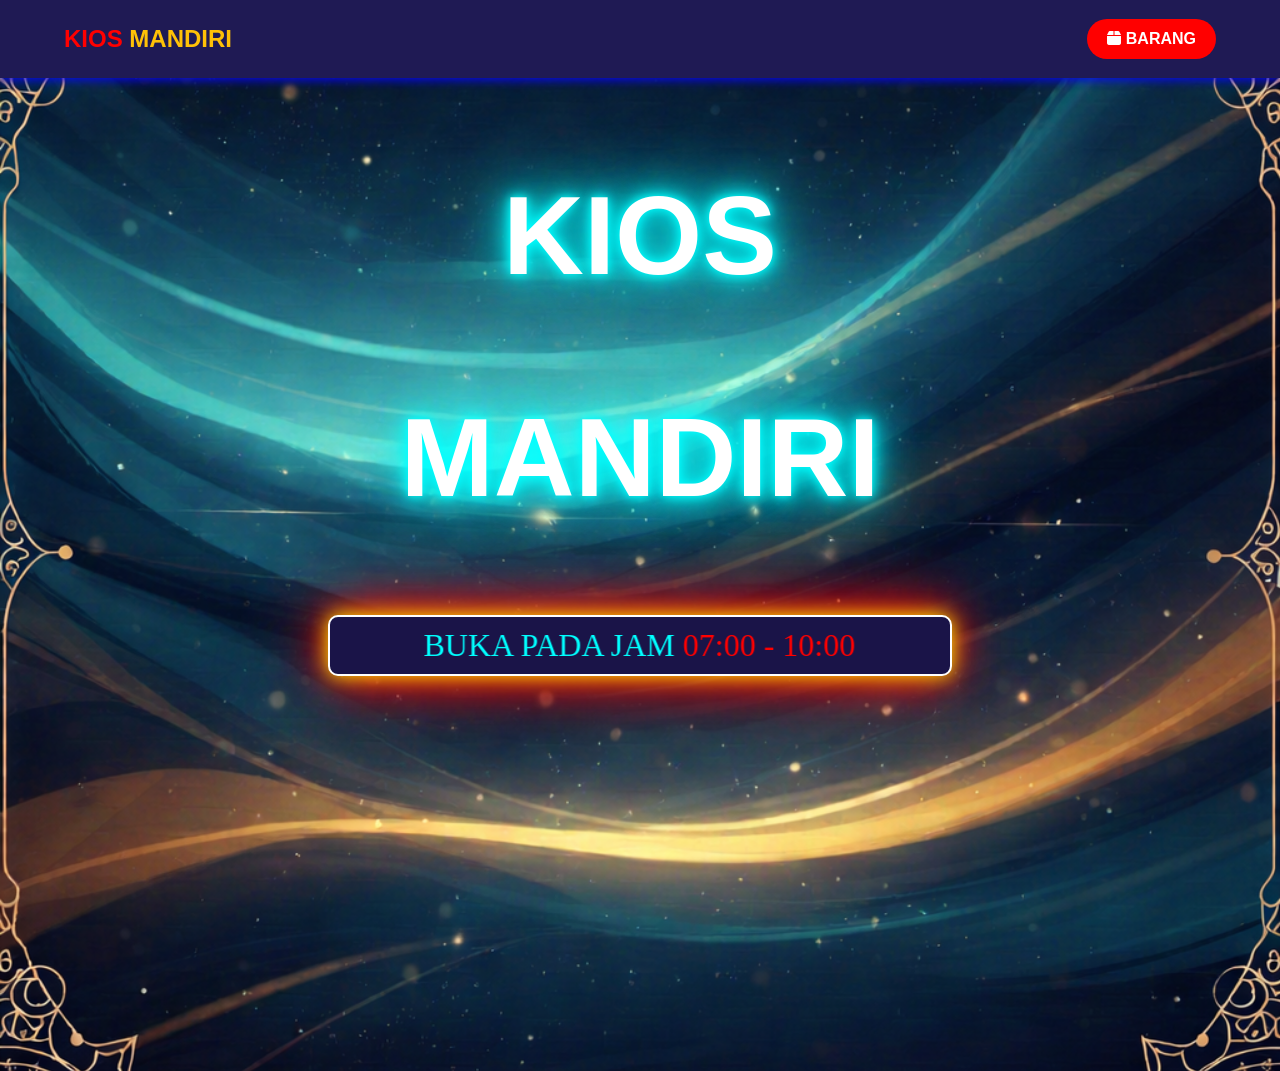
<file: index.html>
<html>
    
<head>
    <meta charset="UTF-8">
    <meta name="viewport" content="width=device-width, initial-scale=1.0">
    <title>Kios Mandiri</title>
    <link rel="stylesheet" href="style.css">
    <link rel="stylesheet" href="https://cdnjs.cloudflare.com/ajax/libs/font-awesome/6.0.0/css/all.min.css">
</head>

<body>

    <header>
        <nav class="navbar">
            <div class="logo">KIOS <span>MANDIRI</span></div>
            <ul class="fitur">
                <li><a href="menu.html"><i class="fas fa-box"></i><span> BARANG</span></a></li>
            </ul>
        </nav>
    </header>

    <section class="kios">
            <h2>KIOS</h2>
            <h1>MANDIRI</h1>
            <marquee class="txt" behavior="alternate" direction="left">BUKA PADA JAM <span>07:00 - 10:00</span></marquee>
    </section>
</body>

</html
</file>
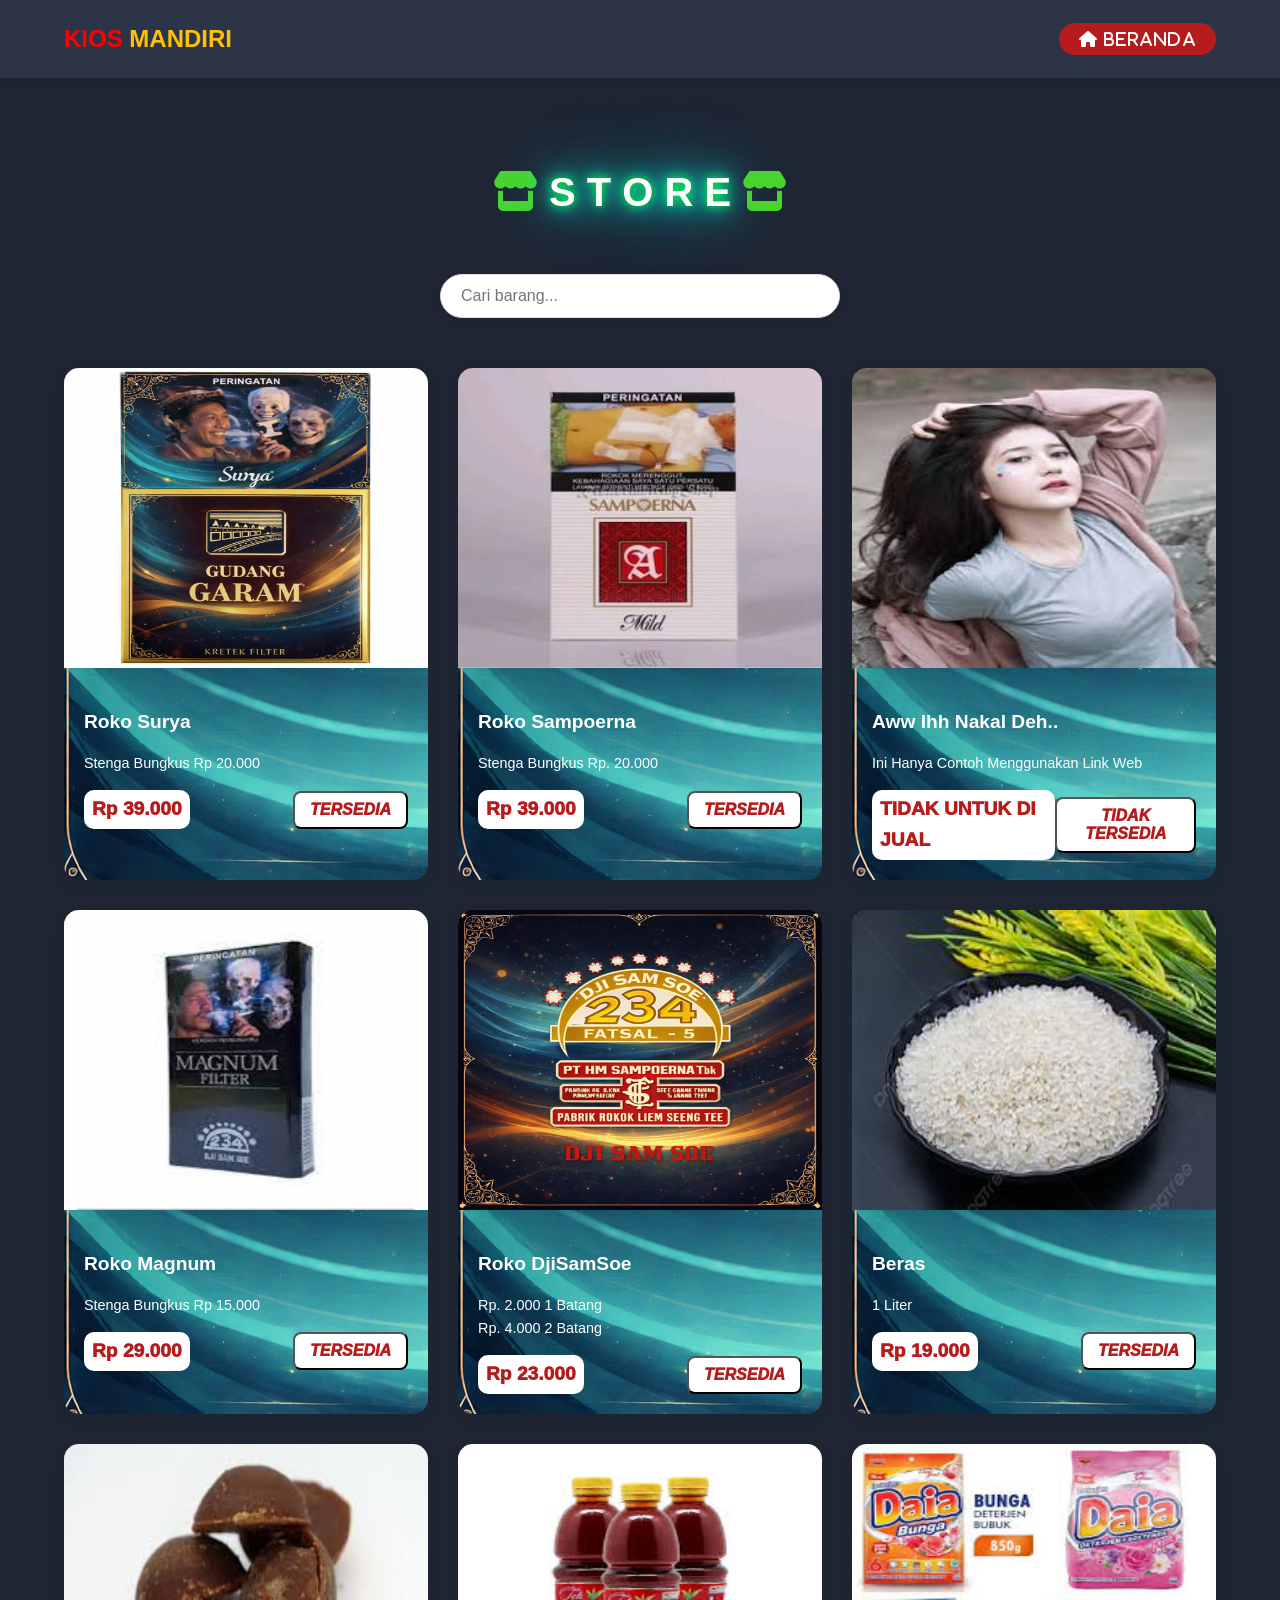
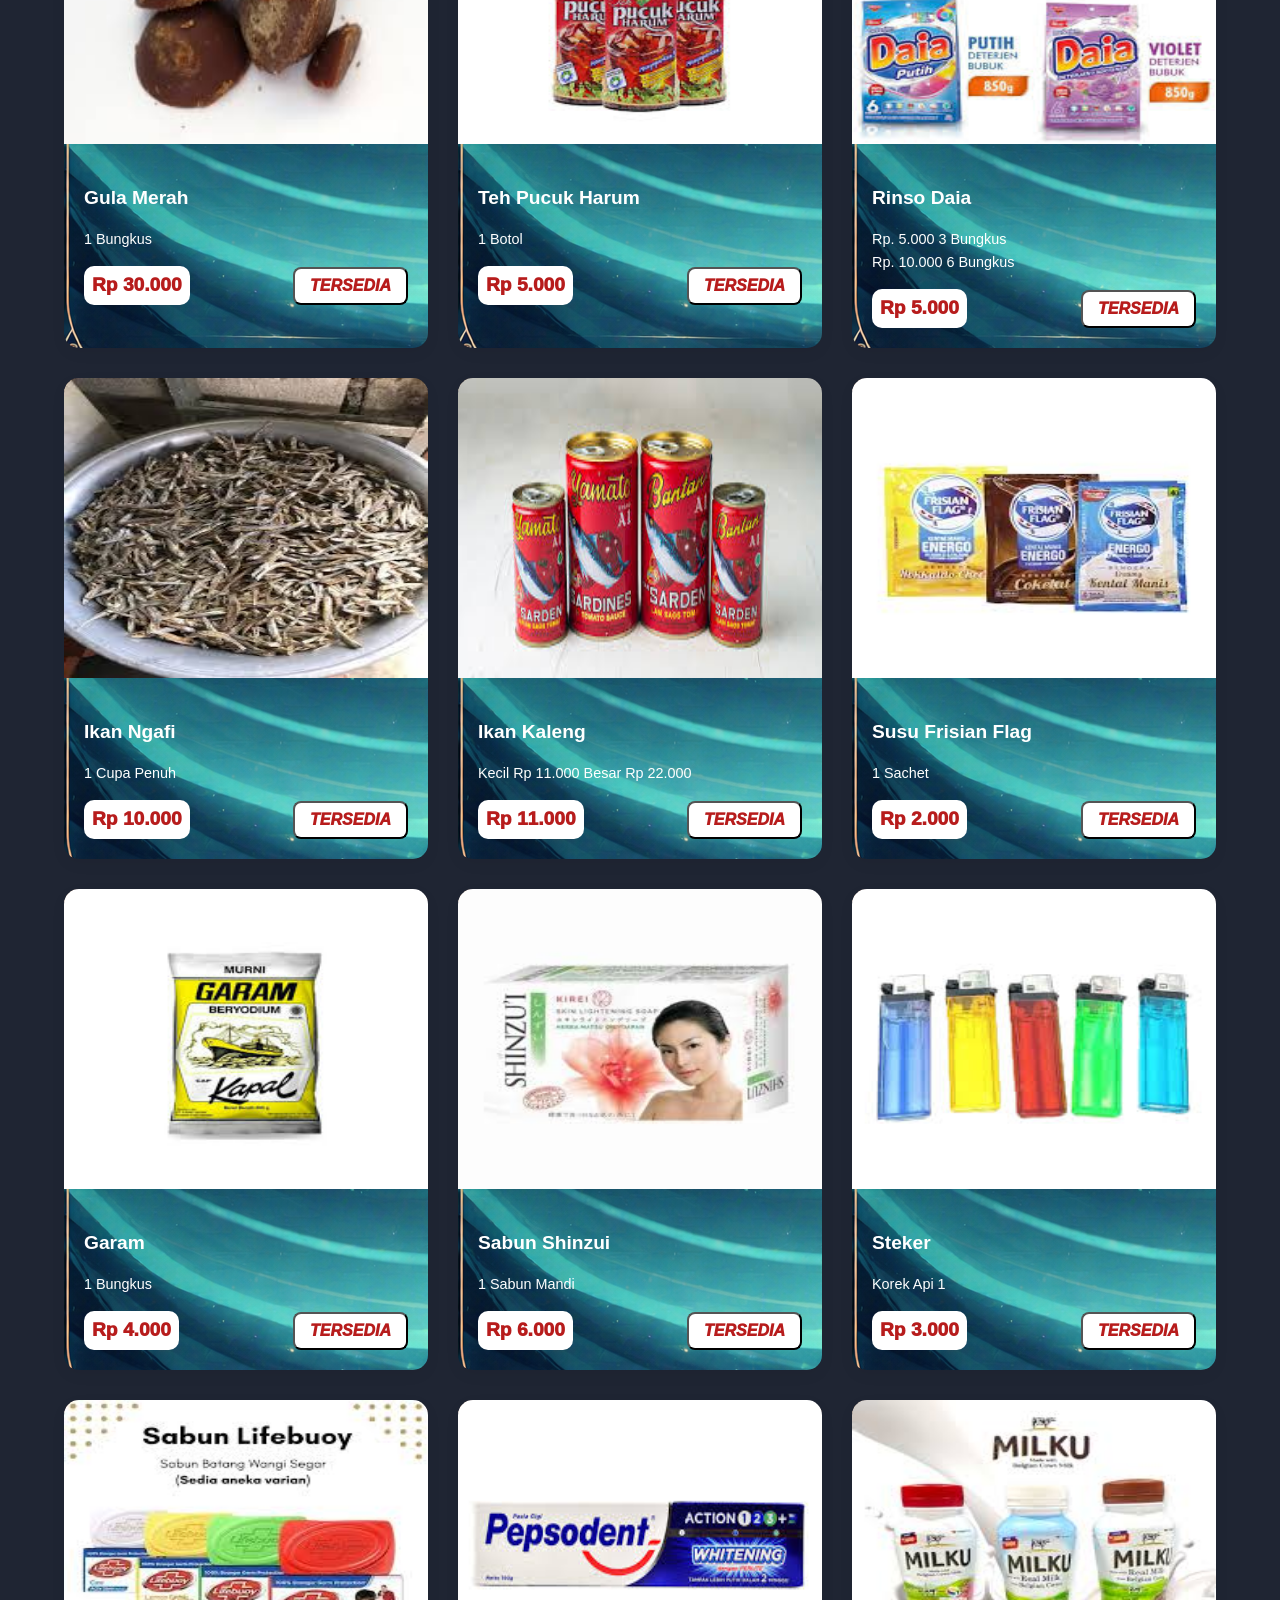
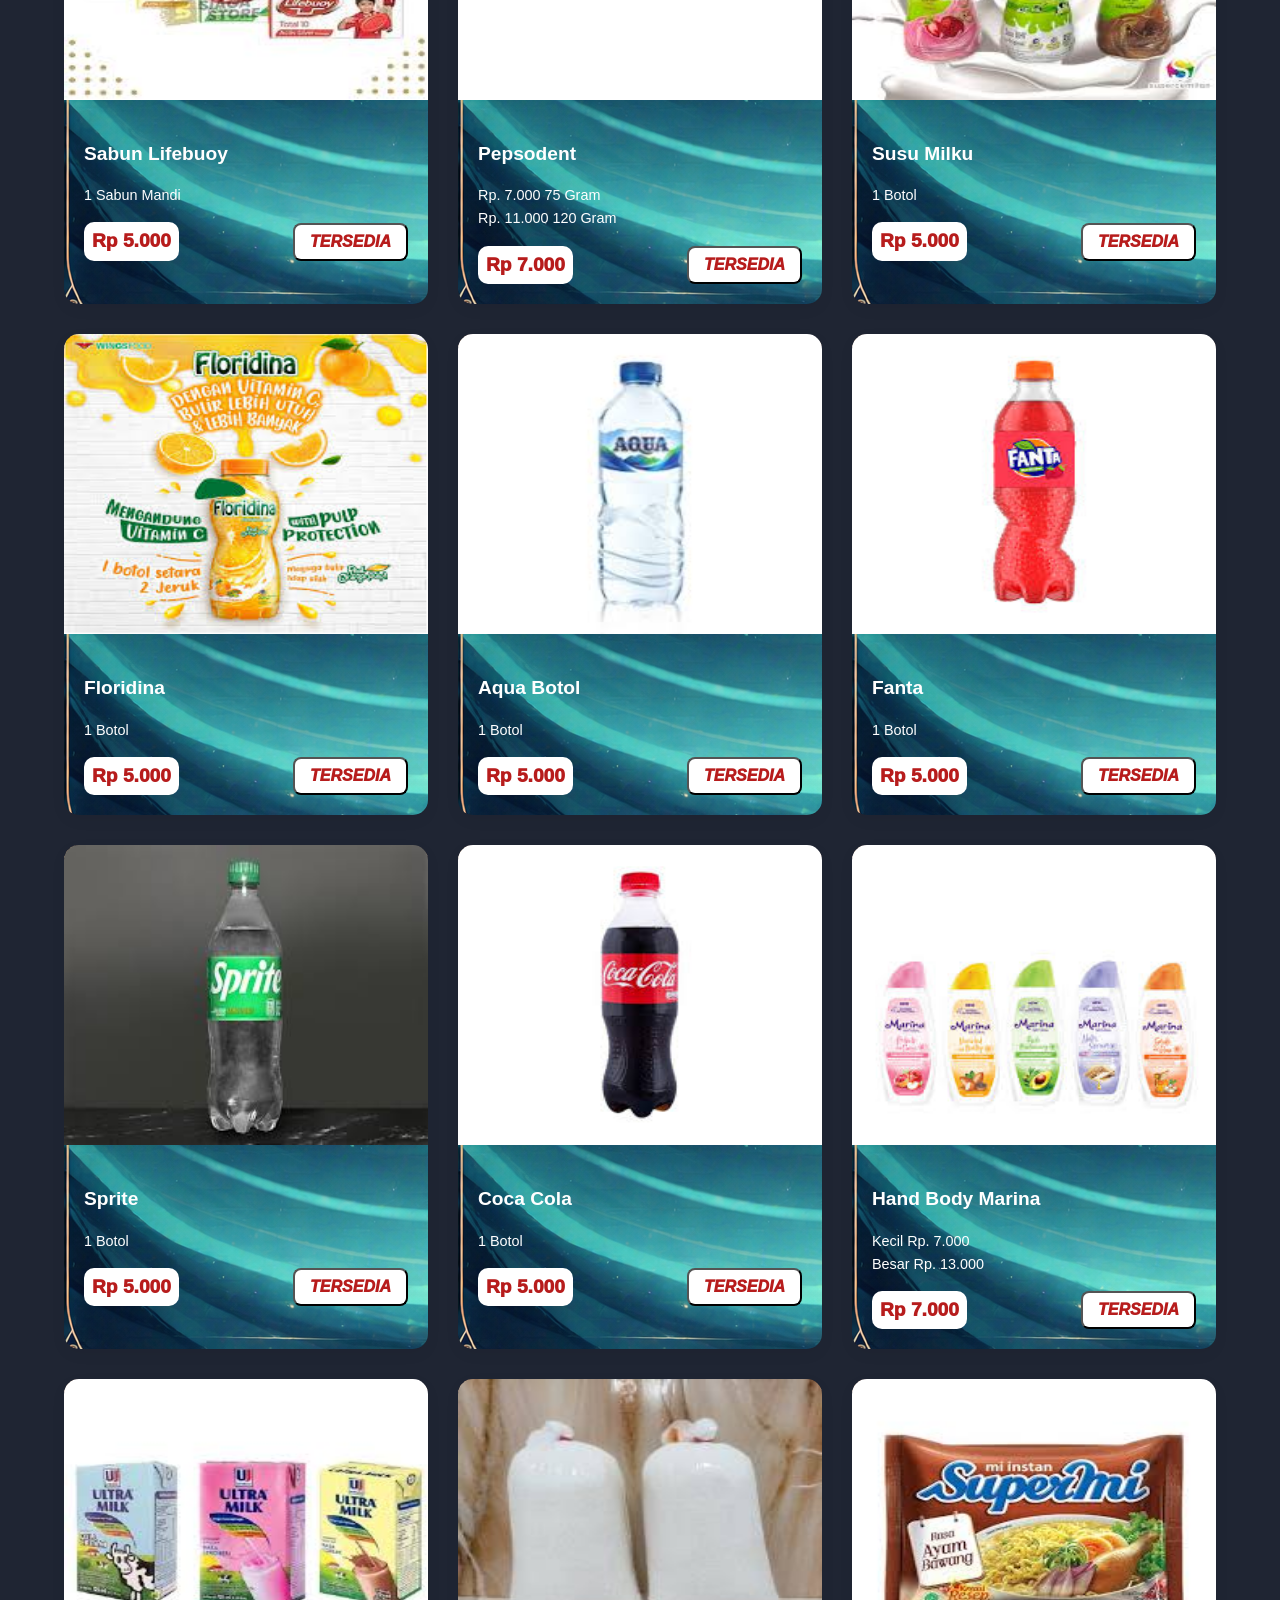
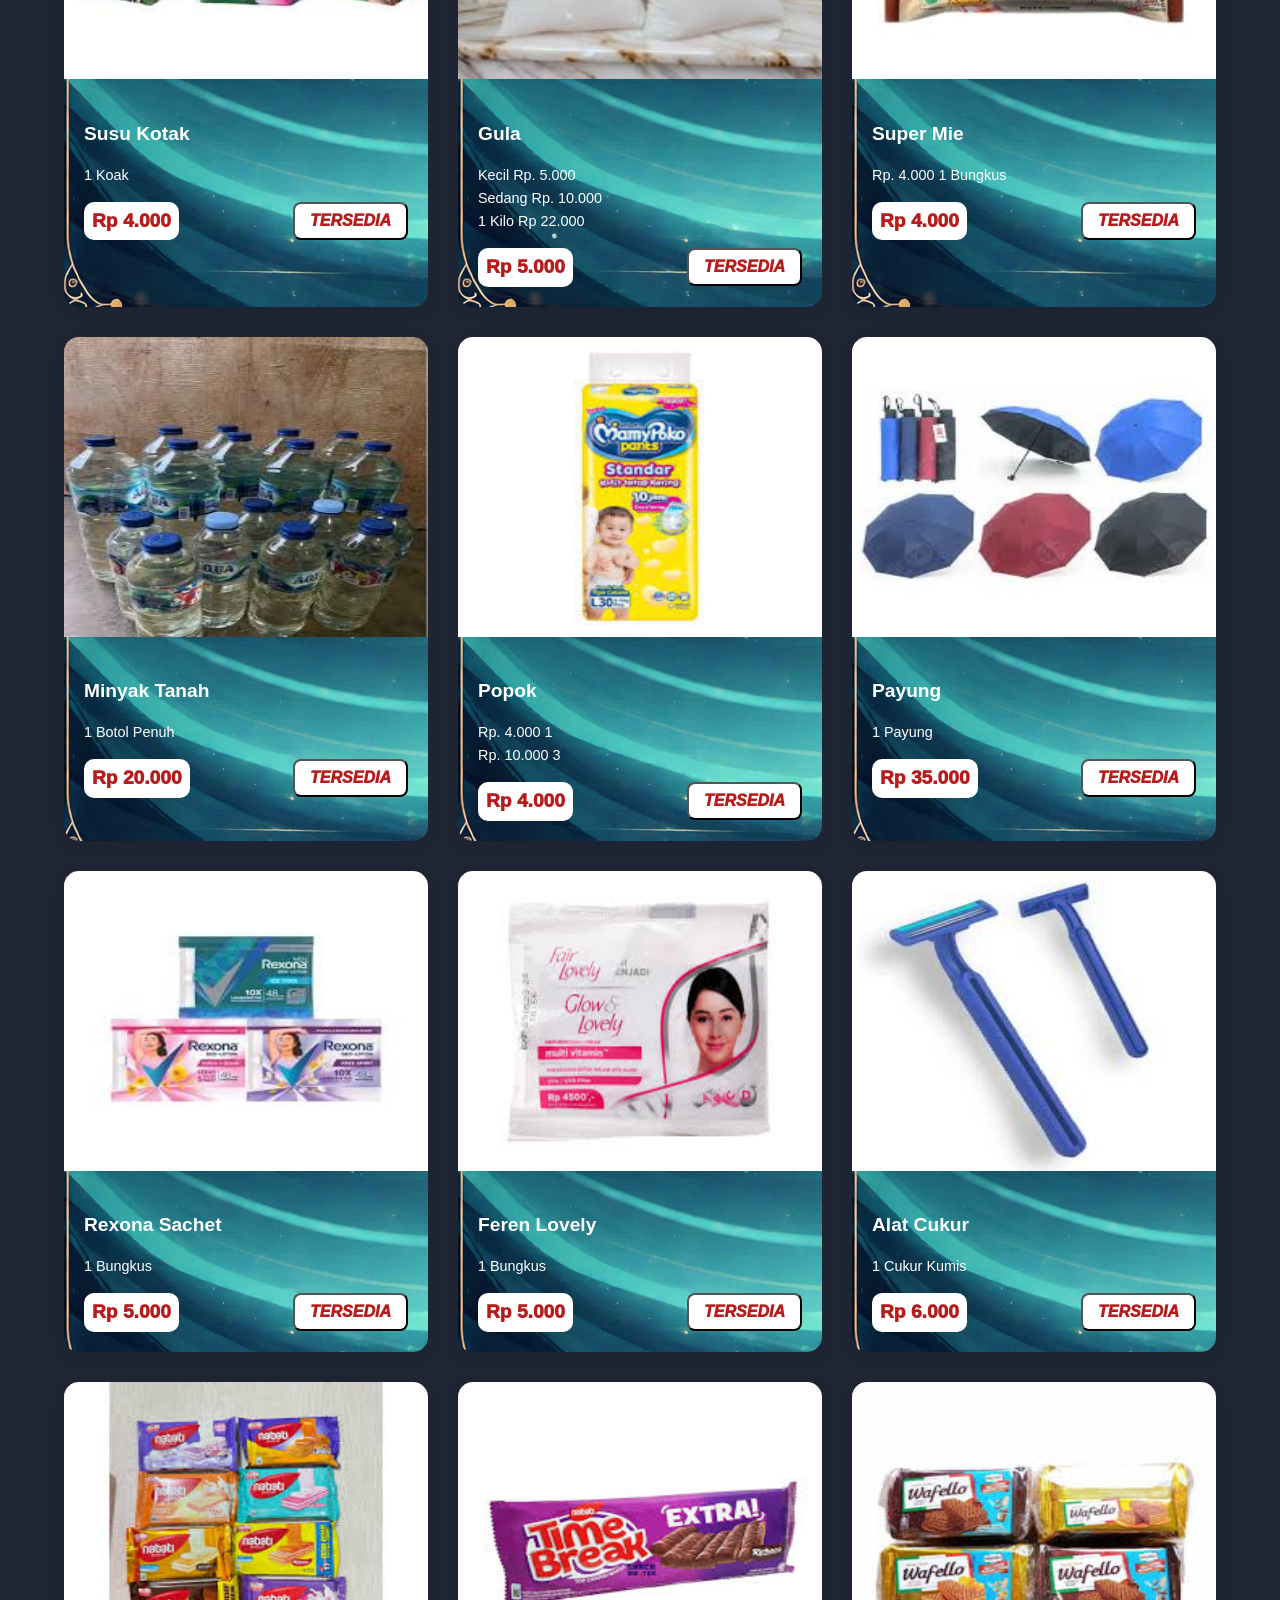
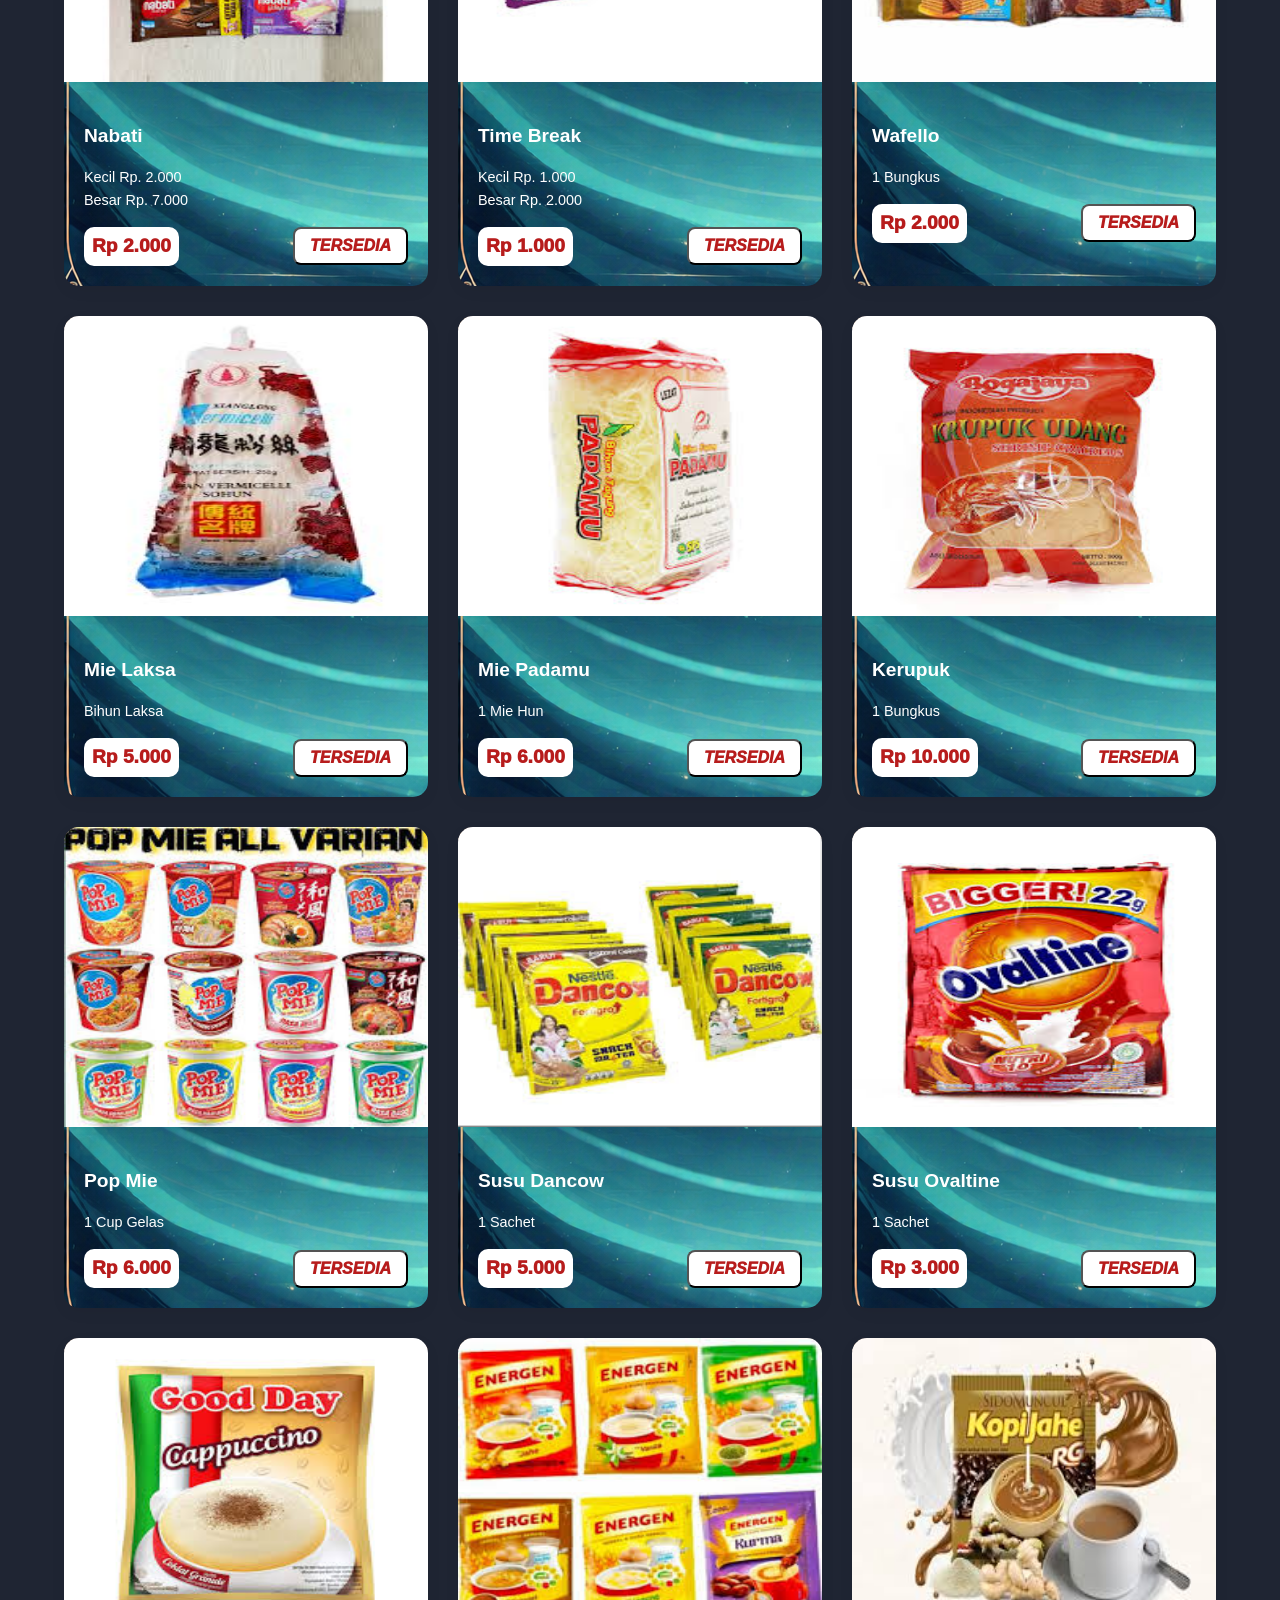
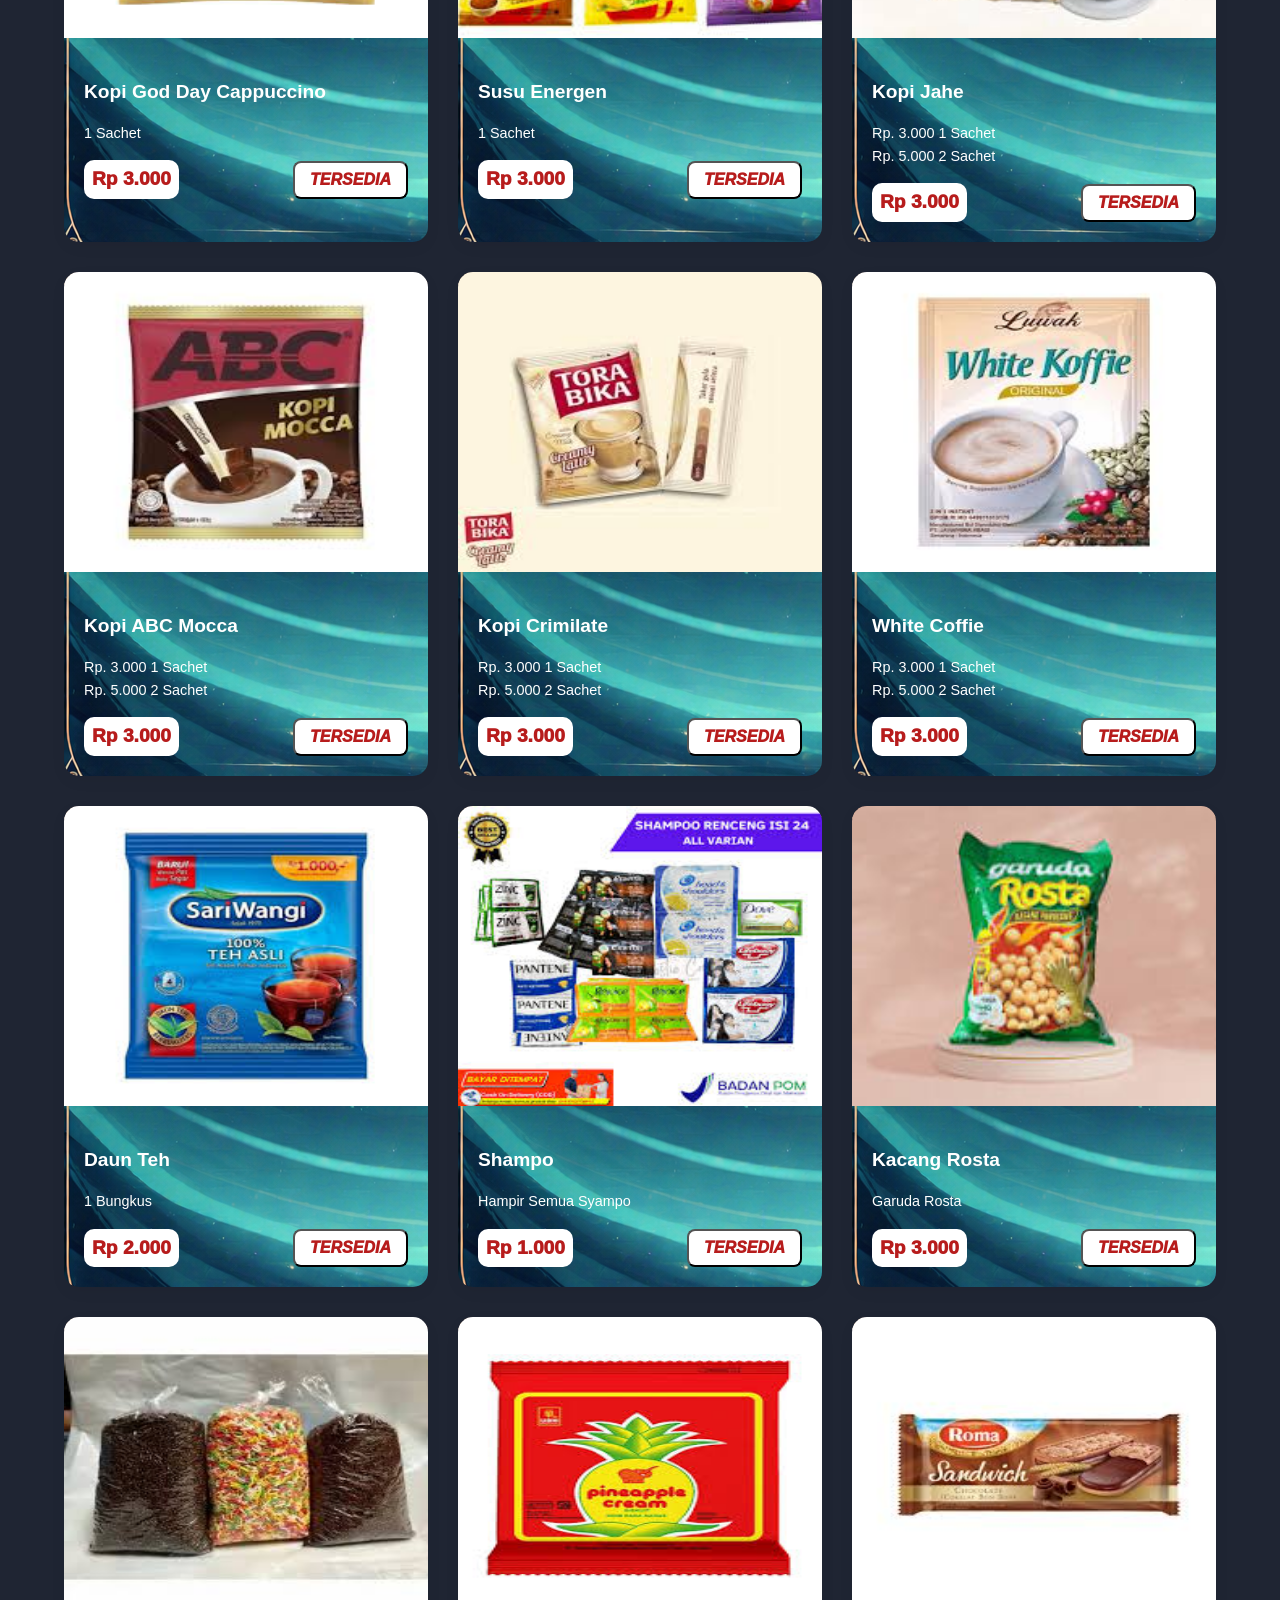
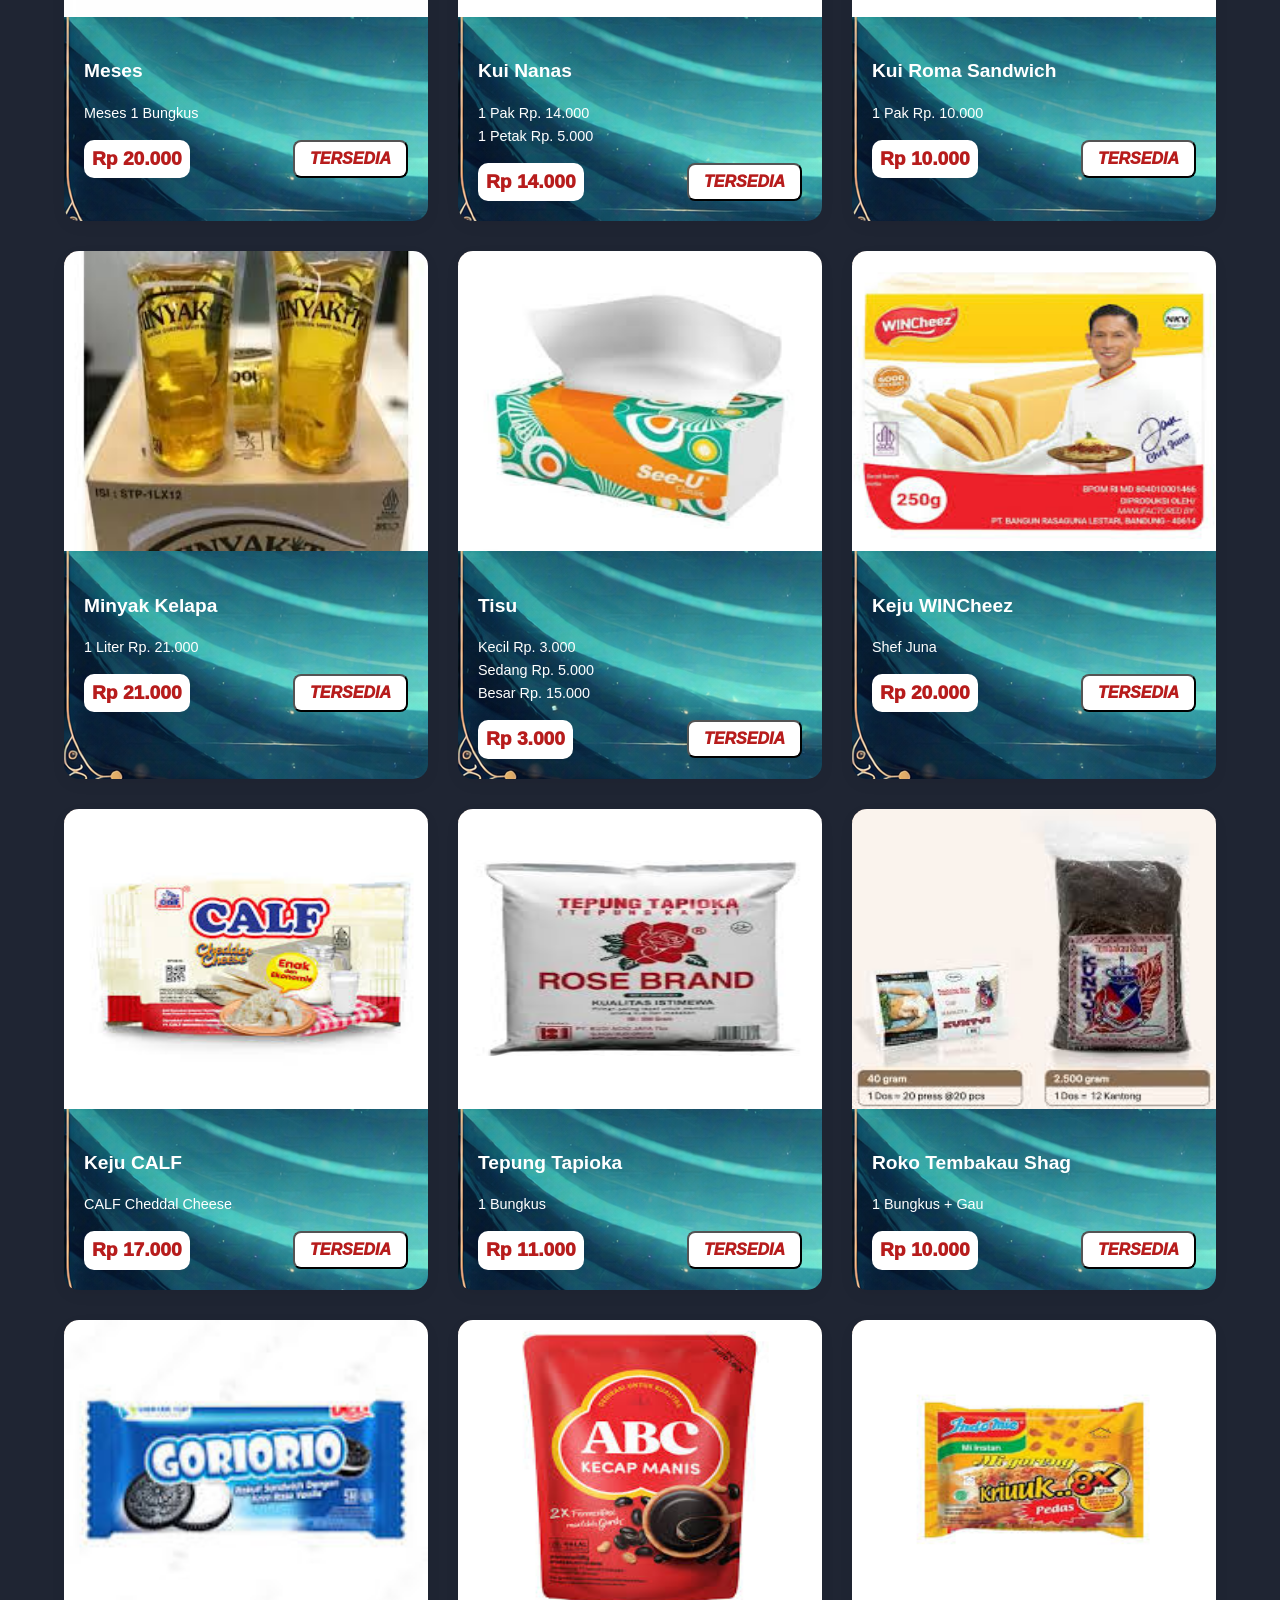
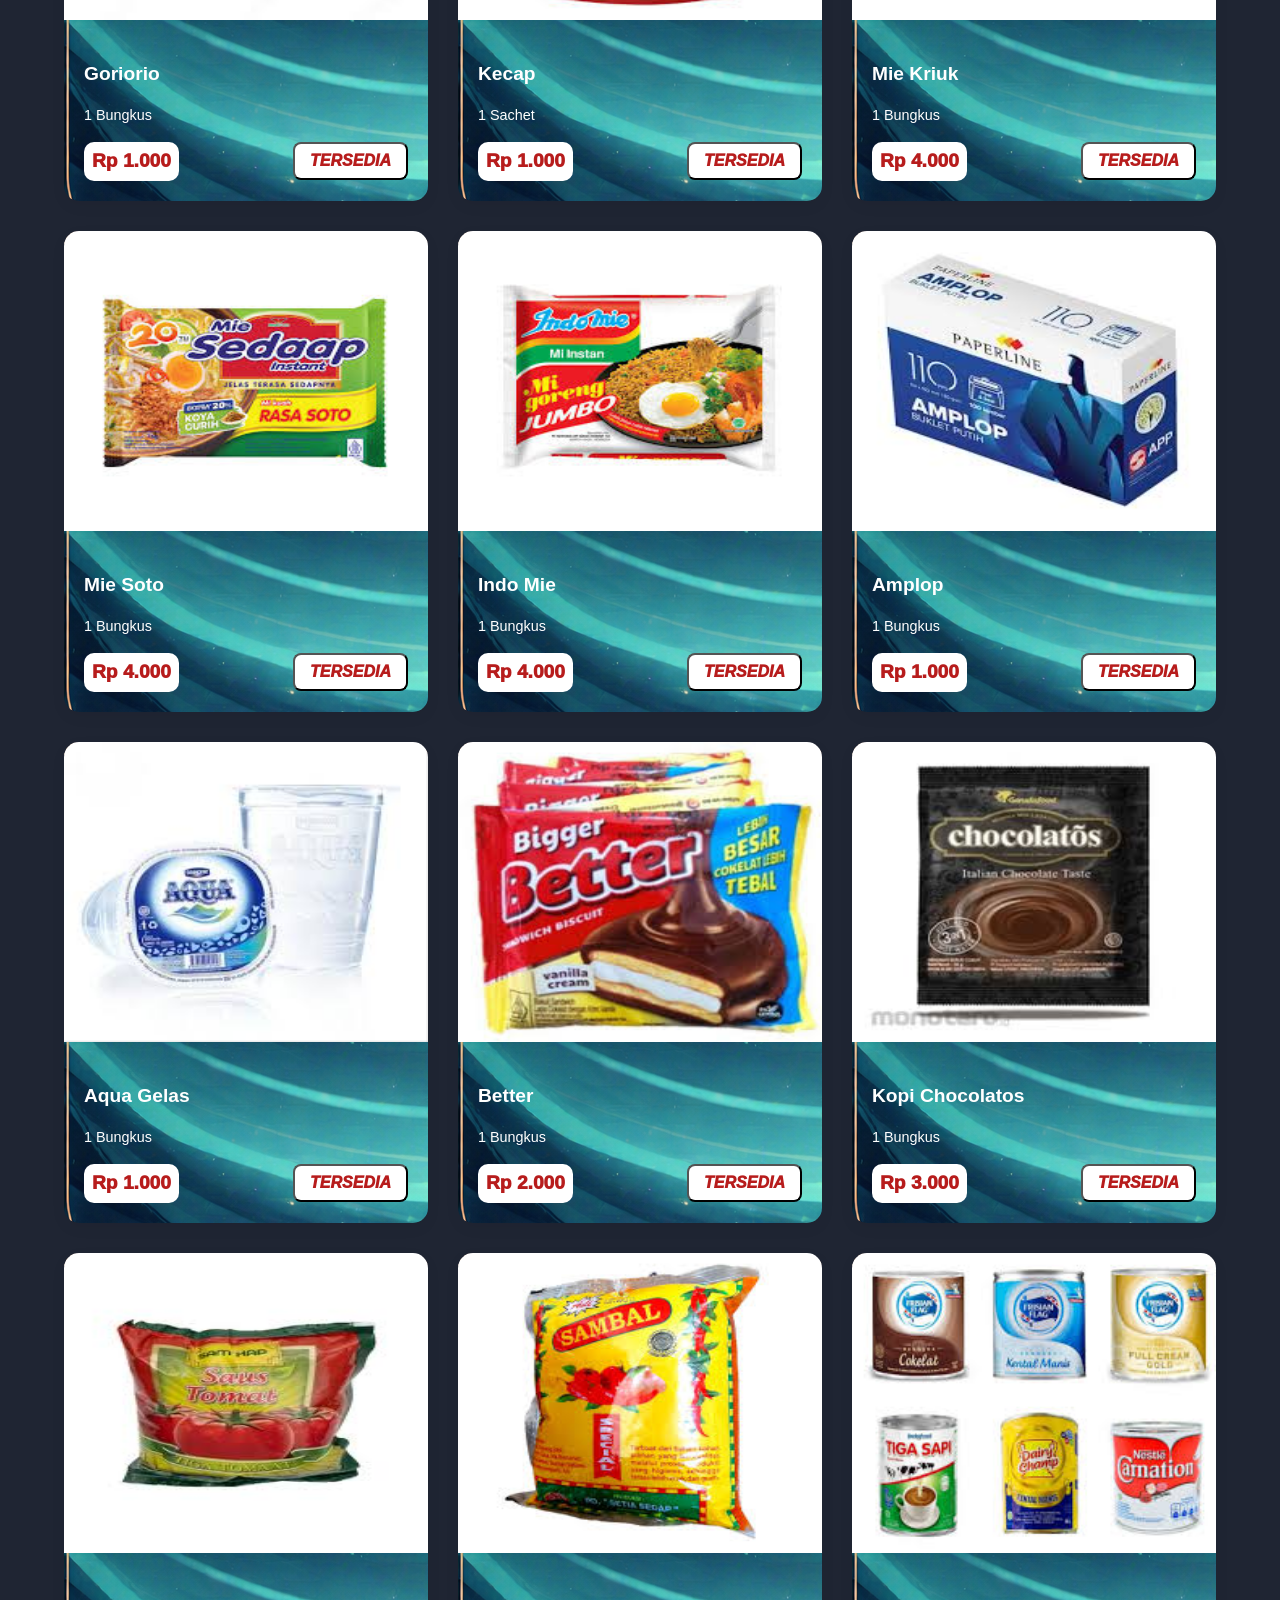
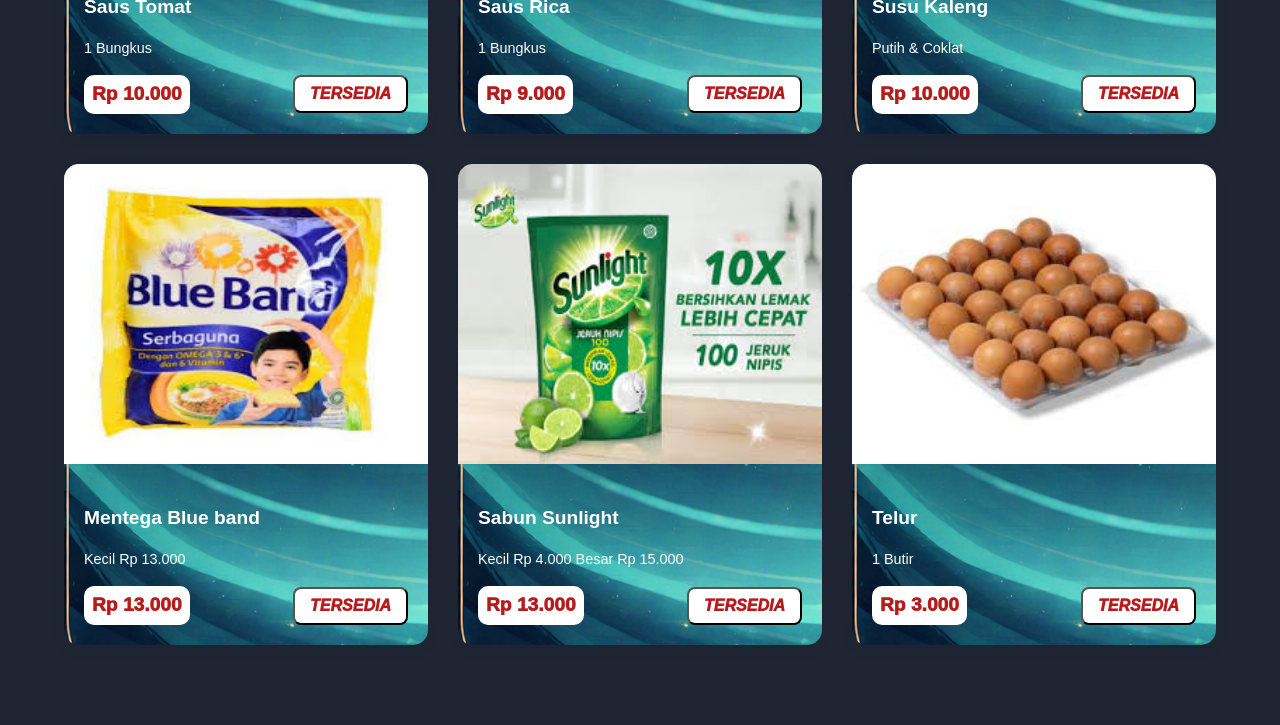
<file: menu.html>
<head>
    <meta charset="UTF-8">
    <meta name="viewport" content="width=device-width, initial-scale=1.0">
    <title>Kios Mandiri</title>
    <link rel="stylesheet" href="menu.css">
    <link rel="stylesheet" href="https://cdnjs.cloudflare.com/ajax/libs/font-awesome/6.0.0/css/all.min.css">
</head>

<body>
    <header>
        <nav class="navbar">
            <div class="logo">KIOS <span>MANDIRI</span></div>
            <div class="fitur"><a href="index.html" class="fas fa-home"> BERANDA</a></div>
        </nav>
    </header>

    <section class="section">
        <div class="store"><a class="fas fa-store"></a> <span>S T O R E</span> <a class="fas fa-store"></a>
            <div class="search-container">
                <input type="text" id="searchInput" placeholder="Cari barang..." onkeyup="searchBarang()">
            </div>
        </div>

        <div class="menu-grid">
            <div class="menu-card">
                <img src="img/surya.png" alt="Gambar Eror" class="menu-img">
                <div class="menu-info">
                    <h3>Roko Surya</h3>
                    <p class="menu-desc">Stenga Bungkus Rp 20.000</p>
                    <div class="menu-footer">
                        <span class="harga">Rp 39.000</span>
                        <button class="ketersediaan"><em>TERSEDIA</em></button>
                    </div>
                </div>
            </div>

            <div class="menu-card">
                <img src="img/sampoerna.jpg" alt="Gambar Eror" class="menu-img">
                <div class="menu-info">
                    <h3>Roko Sampoerna</h3>
                    <p class="menu-desc">Stenga Bungkus Rp. 20.000</p>
                    <div class="menu-footer">
                        <span class="harga">Rp 39.000</span>
                        <button class="ketersediaan"><em>TERSEDIA</em></button>
                    </div>
                </div>
            </div>

            <div class="menu-card">
                <img src="[data-uri]"
                    alt="Gambar Eror" class="menu-img">
                <div class="menu-info">
                    <h3>Aww Ihh Nakal Deh..</h3>
                    <p class="menu-desc">Ini Hanya Contoh Menggunakan Link Web</p>
                    <div class="menu-footer">
                        <span class="harga">TIDAK UNTUK DI JUAL</span>
                        <button class="ketersediaan"><em>TIDAK TERSEDIA</em></button>
                    </div>
                </div>
            </div>

            <div class="menu-card">
                <img src="img/magnum.jpg" alt="Gambar Eror" class="menu-img">
                <div class="menu-info">
                    <h3>Roko Magnum</h3>
                    <p class="menu-desc">Stenga Bungkus Rp 15.000</p>
                    <div class="menu-footer">
                        <span class="harga">Rp 29.000</span>
                        <button class="ketersediaan"><em>TERSEDIA</em></button>
                    </div>
                </div>
            </div>

            <div class="menu-card">
                <img src="img/djisamsoe.png" alt="Gambar Eror" class="menu-img">
                <div class="menu-info">
                    <h3>Roko DjiSamSoe</h3>
                    <p class="menu-desc">Rp. 2.000 1 Batang <br>Rp. 4.000 2 Batang</p>
                    <div class="menu-footer">
                        <span class="harga">Rp 23.000</span>
                        <button class="ketersediaan"><em>TERSEDIA</em></button>
                    </div>
                </div>
            </div>

            <div class="menu-card">
                <img src="img/beras.jpg" alt="Gambar Eror" class="menu-img">
                <div class="menu-info">
                    <h3>Beras</h3>
                    <p class="menu-desc">1 Liter</p>
                    <div class="menu-footer">
                        <span class="harga">Rp 19.000</span>
                        <button class="ketersediaan"><em>TERSEDIA</em></button>
                    </div>
                </div>
            </div>

            <div class="menu-card">
                <img src="img/gulamerah.jpg" alt="Gambar Eror" class="menu-img">
                <div class="menu-info">
                    <h3>Gula Merah</h3>
                    <p class="menu-desc">1 Bungkus</p>
                    <div class="menu-footer">
                        <span class="harga">Rp 30.000</span>
                        <button class="ketersediaan"><em>TERSEDIA</em></button>
                    </div>
                </div>
            </div>

            <div class="menu-card">
                <img src="img/pucukharum.jpg" alt="Gambar Eror" class="menu-img">
                <div class="menu-info">
                    <h3>Teh Pucuk Harum</h3>
                    <p class="menu-desc">1 Botol</p>
                    <div class="menu-footer">
                        <span class="harga">Rp 5.000</span>
                        <button class="ketersediaan"><em>TERSEDIA</em></button>
                    </div>
                </div>
            </div>

            <div class="menu-card">
                <img src="img/daia.jpg" alt="Gambar Eror" class="menu-img">
                <div class="menu-info">
                    <h3>Rinso Daia</h3>
                    <p class="menu-desc">Rp. 5.000 3 Bungkus <br>Rp. 10.000 6 Bungkus</p>
                    <div class="menu-footer">
                        <span class="harga">Rp 5.000</span>
                        <button class="ketersediaan"><em>TERSEDIA</em></button>
                    </div>
                </div>
            </div>

            <div class="menu-card">
                <img src="img/ngafi.jpg" alt="Gambar Eror" class="menu-img">
                <div class="menu-info">
                    <h3>Ikan Ngafi</h3>
                    <p class="menu-desc">1 Cupa Penuh</p>
                    <div class="menu-footer">
                        <span class="harga">Rp 10.000</span>
                        <button class="ketersediaan"><em>TERSEDIA</em></button>
                    </div>
                </div>
            </div>

            <div class="menu-card">
                <img src="img/ikankaleng.png" alt="Gambar Eror" class="menu-img">
                <div class="menu-info">
                    <h3>Ikan Kaleng</h3>
                    <p class="menu-desc">Kecil Rp 11.000 Besar Rp 22.000</p>
                    <div class="menu-footer">
                        <span class="harga">Rp 11.000</span>
                        <button class="ketersediaan"><em>TERSEDIA</em></button>
                    </div>
                </div>
            </div>

            <div class="menu-card">
                <img src="img/frisianflag.jpg" alt="Gambar Eror" class="menu-img">
                <div class="menu-info">
                    <h3>Susu Frisian Flag</h3>
                    <p class="menu-desc">1 Sachet</p>
                    <div class="menu-footer">
                        <span class="harga">Rp 2.000</span>
                        <button class="ketersediaan"><em>TERSEDIA</em></button>
                    </div>
                </div>
            </div>


            <div class="menu-card">
                <img src="img/garam.jpg" alt="Gambar Eror" class="menu-img">
                <div class="menu-info">
                    <h3>Garam</h3>
                    <p class="menu-desc">1 Bungkus</p>
                    <div class="menu-footer">
                        <span class="harga">Rp 4.000</span>
                        <button class="ketersediaan"><em>TERSEDIA</em></button>
                    </div>
                </div>
            </div>


            <div class="menu-card">
                <img src="img/shinzui.jpg" alt="Gambar Eror" class="menu-img">
                <div class="menu-info">
                    <h3>Sabun Shinzui</h3>
                    <p class="menu-desc">1 Sabun Mandi</p>
                    <div class="menu-footer">
                        <span class="harga">Rp 6.000</span>
                        <button class="ketersediaan"><em>TERSEDIA</em></button>
                    </div>
                </div>
            </div>


            <div class="menu-card">
                <img src="img/steker.jpg" alt="Gambar Eror" class="menu-img">
                <div class="menu-info">
                    <h3>Steker</h3>
                    <p class="menu-desc">Korek Api 1</p>
                    <div class="menu-footer">
                        <span class="harga">Rp 3.000</span>
                        <button class="ketersediaan"><em>TERSEDIA</em></button>
                    </div>
                </div>
            </div>

            <div class="menu-card">
                <img src="img/lifebuoy.jpg" alt="Gambar Eror" class="menu-img">
                <div class="menu-info">
                    <h3>Sabun Lifebuoy</h3>
                    <p class="menu-desc">1 Sabun Mandi</p>
                    <div class="menu-footer">
                        <span class="harga">Rp 5.000</span>
                        <button class="ketersediaan"><em>TERSEDIA</em></button>
                    </div>
                </div>
            </div>

            <div class="menu-card">
                <img src="img/pepsodent.jpg" alt="Gambar Eror" class="menu-img">
                <div class="menu-info">
                    <h3>Pepsodent</h3>
                    <p class="menu-desc">Rp. 7.000 75 Gram <br>Rp. 11.000 120 Gram</p>
                    <div class="menu-footer">
                        <span class="harga">Rp 7.000</span>
                        <button class="ketersediaan"><em>TERSEDIA</em></button>
                    </div>
                </div>
            </div>

            <div class="menu-card">
                <img src="img/milku.jpg" alt="Gambar Eror" class="menu-img">
                <div class="menu-info">
                    <h3>Susu Milku</h3>
                    <p class="menu-desc">1 Botol</p>
                    <div class="menu-footer">
                        <span class="harga">Rp 5.000</span>
                        <button class="ketersediaan"><em>TERSEDIA</em></button>
                    </div>
                </div>
            </div>

            <div class="menu-card">
                <img src="img/floridina.jpg" alt="Gambar Eror" class="menu-img">
                <div class="menu-info">
                    <h3>Floridina</h3>
                    <p class="menu-desc">1 Botol</p>
                    <div class="menu-footer">
                        <span class="harga">Rp 5.000</span>
                        <button class="ketersediaan"><em>TERSEDIA</em></button>
                    </div>
                </div>
            </div>

            <div class="menu-card">
                <img src="img/aquabotol.jpg" alt="Gambar Eror" class="menu-img">
                <div class="menu-info">
                    <h3>Aqua Botol</h3>
                    <p class="menu-desc">1 Botol</p>
                    <div class="menu-footer">
                        <span class="harga">Rp 5.000</span>
                        <button class="ketersediaan"><em>TERSEDIA</em></button>
                    </div>
                </div>
            </div>

            <div class="menu-card">
                <img src="img/fanta.jpg" alt="Gambar Eror" class="menu-img">
                <div class="menu-info">
                    <h3>Fanta</h3>
                    <p class="menu-desc">1 Botol</p>
                    <div class="menu-footer">
                        <span class="harga">Rp 5.000</span>
                        <button class="ketersediaan"><em>TERSEDIA</em></button>
                    </div>
                </div>
            </div>

            <div class="menu-card">
                <img src="img/sprite.jpg" alt="Gambar Eror" class="menu-img">
                <div class="menu-info">
                    <h3>Sprite</h3>
                    <p class="menu-desc">1 Botol</p>
                    <div class="menu-footer">
                        <span class="harga">Rp 5.000</span>
                        <button class="ketersediaan"><em>TERSEDIA</em></button>
                    </div>
                </div>
            </div>

            <div class="menu-card">
                <img src="img/cola.jpg" alt="Gambar Eror" class="menu-img">
                <div class="menu-info">
                    <h3>Coca Cola</h3>
                    <p class="menu-desc">1 Botol</p>
                    <div class="menu-footer">
                        <span class="harga">Rp 5.000</span>
                        <button class="ketersediaan"><em>TERSEDIA</em></button>
                    </div>
                </div>
            </div>

            <div class="menu-card">
                <img src="img/marina.jpg" alt="Gambar Eror" class="menu-img">
                <div class="menu-info">
                    <h3>Hand Body Marina</h3>
                    <p class="menu-desc">Kecil Rp. 7.000 <br>Besar Rp. 13.000</p>
                    <div class="menu-footer">
                        <span class="harga">Rp 7.000</span>
                        <button class="ketersediaan"><em>TERSEDIA</em></button>
                    </div>
                </div>
            </div>

            <div class="menu-card">
                <img src="img/susukotak.jpg" alt="Gambar Eror" class="menu-img">
                <div class="menu-info">
                    <h3>Susu Kotak</h3>
                    <p class="menu-desc">1 Koak</p>
                    <div class="menu-footer">
                        <span class="harga">Rp 4.000</span>
                        <button class="ketersediaan"><em>TERSEDIA</em></button>
                    </div>
                </div>
            </div>

            <div class="menu-card">
                <img src="img/gulakecil.jpg" alt="Gambar Eror" class="menu-img">
                <div class="menu-info">
                    <h3>Gula</h3>
                    <p class="menu-desc">Kecil Rp. 5.000 <br>Sedang Rp. 10.000 <br> 1 Kilo Rp 22.000</p>
                    <div class="menu-footer">
                        <span class="harga">Rp 5.000</span>
                        <button class="ketersediaan"><em>TERSEDIA</em></button>
                    </div>
                </div>
            </div>

            <div class="menu-card">
                <img src="img/supermieab.jpg" alt="Gambar Eror" class="menu-img">
                <div class="menu-info">
                    <h3>Super Mie</h3>
                    <p class="menu-desc">Rp. 4.000 1 Bungkus</p>
                    <div class="menu-footer">
                        <span class="harga">Rp 4.000</span>
                        <button class="ketersediaan"><em>TERSEDIA</em></button>
                    </div>
                </div>
            </div>

            <div class="menu-card">
                <img src="img/minyaktanah.jpg" alt="Gambar Eror" class="menu-img">
                <div class="menu-info">
                    <h3>Minyak Tanah</h3>
                    <p class="menu-desc">1 Botol Penuh</p>
                    <div class="menu-footer">
                        <span class="harga">Rp 20.000</span>
                        <button class="ketersediaan"><em>TERSEDIA</em></button>
                    </div>
                </div>
            </div>

            <div class="menu-card">
                <img src="img/popok.jpg" alt="Gambar Eror" class="menu-img">
                <div class="menu-info">
                    <h3>Popok</h3>
                    <p class="menu-desc">Rp. 4.000 1 <br>Rp. 10.000 3</p>
                    <div class="menu-footer">
                        <span class="harga">Rp 4.000</span>
                        <button class="ketersediaan"><em>TERSEDIA</em></button>
                    </div>
                </div>
            </div>

            <div class="menu-card">
                <img src="img/payung.jpg" alt="Gambar Eror" class="menu-img">
                <div class="menu-info">
                    <h3>Payung</h3>
                    <p class="menu-desc">1 Payung</p>
                    <div class="menu-footer">
                        <span class="harga">Rp 35.000</span>
                        <button class="ketersediaan"><em>TERSEDIA</em></button>
                    </div>
                </div>
            </div>

            <div class="menu-card">
                <img src="img/rexona.jpg" alt="Gambar Eror" class="menu-img">
                <div class="menu-info">
                    <h3>Rexona Sachet</h3>
                    <p class="menu-desc">1 Bungkus</p>
                    <div class="menu-footer">
                        <span class="harga">Rp 5.000</span>
                        <button class="ketersediaan"><em>TERSEDIA</em></button>
                    </div>
                </div>
            </div>

            <div class="menu-card">
                <img src="img/ferenlovely.jpg" alt="Gambar Eror" class="menu-img">
                <div class="menu-info">
                    <h3>Feren Lovely</h3>
                    <p class="menu-desc">1 Bungkus</p>
                    <div class="menu-footer">
                        <span class="harga">Rp 5.000</span>
                        <button class="ketersediaan"><em>TERSEDIA</em></button>
                    </div>
                </div>
            </div>

            <div class="menu-card">
                <img src="img/gilet.jpg" alt="Gambar Eror" class="menu-img">
                <div class="menu-info">
                    <h3>Alat Cukur</h3>
                    <p class="menu-desc">1 Cukur Kumis</p>
                    <div class="menu-footer">
                        <span class="harga">Rp 6.000</span>
                        <button class="ketersediaan"><em>TERSEDIA</em></button>
                    </div>
                </div>
            </div>

            <div class="menu-card">
                <img src="img/nabati.jpg" alt="Gambar Eror" class="menu-img">
                <div class="menu-info">
                    <h3>Nabati</h3>
                    <p class="menu-desc">Kecil Rp. 2.000 <br>Besar Rp. 7.000</p>
                    <div class="menu-footer">
                        <span class="harga">Rp 2.000</span>
                        <button class="ketersediaan"><em>TERSEDIA</em></button>
                    </div>
                </div>
            </div>

            <div class="menu-card">
                <img src="img/timebreak.jpg" alt="Gambar Eror" class="menu-img">
                <div class="menu-info">
                    <h3>Time Break</h3>
                    <p class="menu-desc">Kecil Rp. 1.000 <br>Besar Rp. 2.000</p>
                    <div class="menu-footer">
                        <span class="harga">Rp 1.000</span>
                        <button class="ketersediaan"><em>TERSEDIA</em></button>
                    </div>
                </div>
            </div>

            <div class="menu-card">
                <img src="img/wafello.jpg" alt="Gambar Eror" class="menu-img">
                <div class="menu-info">
                    <h3>Wafello</h3>
                    <p class="menu-desc">1 Bungkus</p>
                    <div class="menu-footer">
                        <span class="harga">Rp 2.000</span>
                        <button class="ketersediaan"><em>TERSEDIA</em></button>
                    </div>
                </div>
            </div>

            <div class="menu-card">
                <img src="img/laksa.jpg" alt="Gambar Eror" class="menu-img">
                <div class="menu-info">
                    <h3>Mie Laksa</h3>
                    <p class="menu-desc">Bihun Laksa</p>
                    <div class="menu-footer">
                        <span class="harga">Rp 5.000</span>
                        <button class="ketersediaan"><em>TERSEDIA</em></button>
                    </div>
                </div>
            </div>

            <div class="menu-card">
                <img src="img/padamu.jpg" alt="Gambar Eror" class="menu-img">
                <div class="menu-info">
                    <h3>Mie Padamu</h3>
                    <p class="menu-desc">1 Mie Hun</p>
                    <div class="menu-footer">
                        <span class="harga">Rp 6.000</span>
                        <button class="ketersediaan"><em>TERSEDIA</em></button>
                    </div>
                </div>
            </div>

            <div class="menu-card">
                <img src="img/krupuk.jpg" alt="Gambar Eror" class="menu-img">
                <div class="menu-info">
                    <h3>Kerupuk</h3>
                    <p class="menu-desc">1 Bungkus</p>
                    <div class="menu-footer">
                        <span class="harga">Rp 10.000</span>
                        <button class="ketersediaan"><em>TERSEDIA</em></button>
                    </div>
                </div>
            </div>

            <div class="menu-card">
                <img src="img/popmie.jpg" alt="Gambar Eror" class="menu-img">
                <div class="menu-info">
                    <h3>Pop Mie</h3>
                    <p class="menu-desc">1 Cup Gelas</p>
                    <div class="menu-footer">
                        <span class="harga">Rp 6.000</span>
                        <button class="ketersediaan"><em>TERSEDIA</em></button>
                    </div>
                </div>
            </div>

            <div class="menu-card">
                <img src="img/dancow.jpg" alt="Gambar Eror" class="menu-img">
                <div class="menu-info">
                    <h3>Susu Dancow</h3>
                    <p class="menu-desc">1 Sachet</p>
                    <div class="menu-footer">
                        <span class="harga">Rp 5.000</span>
                        <button class="ketersediaan"><em>TERSEDIA</em></button>
                    </div>
                </div>
            </div>

            <div class="menu-card">
                <img src="img/ovaltine.jpg" alt="Gambar Eror" class="menu-img">
                <div class="menu-info">
                    <h3>Susu Ovaltine</h3>
                    <p class="menu-desc">1 Sachet</p>
                    <div class="menu-footer">
                        <span class="harga">Rp 3.000</span>
                        <button class="ketersediaan"><em>TERSEDIA</em></button>
                    </div>
                </div>
            </div>

            <div class="menu-card">
                <img src="img/goodday.jpg" alt="Gambar Eror" class="menu-img">
                <div class="menu-info">
                    <h3>Kopi God Day Cappuccino</h3>
                    <p class="menu-desc">1 Sachet</p>
                    <div class="menu-footer">
                        <span class="harga">Rp 3.000</span>
                        <button class="ketersediaan"><em>TERSEDIA</em></button>
                    </div>
                </div>
            </div>

            <div class="menu-card">
                <img src="img/energen.jpg" alt="Gambar Eror" class="menu-img">
                <div class="menu-info">
                    <h3>Susu Energen</h3>
                    <p class="menu-desc">1 Sachet</p>
                    <div class="menu-footer">
                        <span class="harga">Rp 3.000</span>
                        <button class="ketersediaan"><em>TERSEDIA</em></button>
                    </div>
                </div>
            </div>

            <div class="menu-card">
                <img src="img/kopijahe.jpg" alt="Gambar Eror" class="menu-img">
                <div class="menu-info">
                    <h3>Kopi Jahe</h3>
                    <p class="menu-desc">Rp. 3.000 1 Sachet <br>Rp. 5.000 2 Sachet</p>
                    <div class="menu-footer">
                        <span class="harga">Rp 3.000</span>
                        <button class="ketersediaan"><em>TERSEDIA</em></button>
                    </div>
                </div>
            </div>

            <div class="menu-card">
                <img src="img/abcmocca.jpg" alt="Gambar Eror" class="menu-img">
                <div class="menu-info">
                    <h3>Kopi ABC Mocca</h3>
                    <p class="menu-desc">Rp. 3.000 1 Sachet <br>Rp. 5.000 2 Sachet</p>
                    <div class="menu-footer">
                        <span class="harga">Rp 3.000</span>
                        <button class="ketersediaan"><em>TERSEDIA</em></button>
                    </div>
                </div>
            </div>

            <div class="menu-card">
                <img src="img/crimilate.jpg" alt="Gambar Eror" class="menu-img">
                <div class="menu-info">
                    <h3>Kopi Crimilate</h3>
                    <p class="menu-desc">Rp. 3.000 1 Sachet <br>Rp. 5.000 2 Sachet</p>
                    <div class="menu-footer">
                        <span class="harga">Rp 3.000</span>
                        <button class="ketersediaan"><em>TERSEDIA</em></button>
                    </div>
                </div>
            </div>
            <div class="menu-card">
                <img src="img/whitecoffe.jpg" alt="Gambar Eror" class="menu-img">
                <div class="menu-info">
                    <h3>White Coffie</h3>
                    <p class="menu-desc">Rp. 3.000 1 Sachet <br>Rp. 5.000 2 Sachet</p>
                    <div class="menu-footer">
                        <span class="harga">Rp 3.000</span>
                        <button class="ketersediaan"><em>TERSEDIA</em></button>
                    </div>
                </div>
            </div>

            <div class="menu-card">
                <img src="img/sariwangi.jpg" alt="Gambar Eror" class="menu-img">
                <div class="menu-info">
                    <h3>Daun Teh</h3>
                    <p class="menu-desc">1 Bungkus</p>
                    <div class="menu-footer">
                        <span class="harga">Rp 2.000</span>
                        <button class="ketersediaan"><em>TERSEDIA</em></button>
                    </div>
                </div>
            </div>

            <div class="menu-card">
                <img src="img/shampo.jpg" alt="Gambar Eror" class="menu-img">
                <div class="menu-info">
                    <h3>Shampo</h3>
                    <p class="menu-desc">Hampir Semua Syampo</p>
                    <div class="menu-footer">
                        <span class="harga">Rp 1.000</span>
                        <button class="ketersediaan"><em>TERSEDIA</em></button>
                    </div>
                </div>
            </div>

            <div class="menu-card">
                <img src="img/rosta.jpg" alt="Gambar Eror" class="menu-img">
                <div class="menu-info">
                    <h3>Kacang Rosta</h3>
                    <p class="menu-desc">Garuda Rosta</p>
                    <div class="menu-footer">
                        <span class="harga">Rp 3.000</span>
                        <button class="ketersediaan"><em>TERSEDIA</em></button>
                    </div>
                </div>
            </div>

            <div class="menu-card">
                <img src="img/meses.jpg" alt="Gambar Eror" class="menu-img">
                <div class="menu-info">
                    <h3>Meses</h3>
                    <p class="menu-desc">Meses 1 Bungkus</p>
                    <div class="menu-footer">
                        <span class="harga">Rp 20.000</span>
                        <button class="ketersediaan"><em>TERSEDIA</em></button>
                    </div>
                </div>
            </div>

            <div class="menu-card">
                <img src="img/kuinanas.jpg" alt="Gambar Eror" class="menu-img">
                <div class="menu-info">
                    <h3>Kui Nanas</h3>
                    <p class="menu-desc">1 Pak Rp. 14.000<br>1 Petak Rp. 5.000</p>
                    <div class="menu-footer">
                        <span class="harga">Rp 14.000</span>
                        <button class="ketersediaan"><em>TERSEDIA</em></button>
                    </div>
                </div>
            </div>

            <div class="menu-card">
                <img src="img/romasandwich.jpg" alt="Gambar Eror" class="menu-img">
                <div class="menu-info">
                    <h3>Kui Roma Sandwich</h3>
                    <p class="menu-desc">1 Pak Rp. 10.000</p>
                    <div class="menu-footer">
                        <span class="harga">Rp 10.000</span>
                        <button class="ketersediaan"><em>TERSEDIA</em></button>
                    </div>
                </div>
            </div>

            <div class="menu-card">
                <img src="img/minyakita.jpg" alt="Gambar Eror" class="menu-img">
                <div class="menu-info">
                    <h3>Minyak Kelapa</h3>
                    <p class="menu-desc">1 Liter Rp. 21.000</p>
                    <div class="menu-footer">
                        <span class="harga">Rp 21.000</span>
                        <button class="ketersediaan"><em>TERSEDIA</em></button>
                    </div>
                </div>
            </div>

            <div class="menu-card">
                <img src="img/tisu.jpg" alt="Gambar Eror" class="menu-img">
                <div class="menu-info">
                    <h3>Tisu</h3>
                    <p class="menu-desc">Kecil Rp. 3.000 <br>Sedang Rp. 5.000 <br>Besar Rp. 15.000</p>
                    <div class="menu-footer">
                        <span class="harga">Rp 3.000</span>
                        <button class="ketersediaan"><em>TERSEDIA</em></button>
                    </div>
                </div>
            </div>

            <div class="menu-card">
                <img src="img/kejuhefjuna.jpg" alt="Gambar Eror" class="menu-img">
                <div class="menu-info">
                    <h3>Keju WINCheez</h3>
                    <p class="menu-desc">Shef Juna</p>
                    <div class="menu-footer">
                        <span class="harga">Rp 20.000</span>
                        <button class="ketersediaan"><em>TERSEDIA</em></button>
                    </div>
                </div>
            </div>

            <div class="menu-card">
                <img src="img/kejucalf.jpg" alt="Gambar Eror" class="menu-img">
                <div class="menu-info">
                    <h3>Keju CALF</h3>
                    <p class="menu-desc">CALF Cheddal Cheese</p>
                    <div class="menu-footer">
                        <span class="harga">Rp 17.000</span>
                        <button class="ketersediaan"><em>TERSEDIA</em></button>
                    </div>
                </div>
            </div>

            <div class="menu-card">
                <img src="img/tapioka.jpg" alt="Gambar Eror" class="menu-img">
                <div class="menu-info">
                    <h3>Tepung Tapioka</h3>
                    <p class="menu-desc">1 Bungkus</p>
                    <div class="menu-footer">
                        <span class="harga">Rp 11.000</span>
                        <button class="ketersediaan"><em>TERSEDIA</em></button>
                    </div>
                </div>
            </div>

            <div class="menu-card">
                <img src="img/tembakaushag.jpg" alt="Gambar Eror" class="menu-img">
                <div class="menu-info">
                    <h3>Roko Tembakau Shag</h3>
                    <p class="menu-desc">1 Bungkus + Gau</p>
                    <div class="menu-footer">
                        <span class="harga">Rp 10.000</span>
                        <button class="ketersediaan"><em>TERSEDIA</em></button>
                    </div>
                </div>
            </div>

            <div class="menu-card">
                <img src="img/goriorio.jpg" alt="Gambar Eror" class="menu-img">
                <div class="menu-info">
                    <h3>Goriorio</h3>
                    <p class="menu-desc">1 Bungkus</p>
                    <div class="menu-footer">
                        <span class="harga">Rp 1.000</span>
                        <button class="ketersediaan"><em>TERSEDIA</em></button>
                    </div>
                </div>
            </div>

            <div class="menu-card">
                <img src="img/kecap.jpg" alt="Gambar Eror" class="menu-img">
                <div class="menu-info">
                    <h3>Kecap</h3>
                    <p class="menu-desc">1 Sachet</p>
                    <div class="menu-footer">
                        <span class="harga">Rp 1.000</span>
                        <button class="ketersediaan"><em>TERSEDIA</em></button>
                    </div>
                </div>
            </div>

            <div class="menu-card">
                <img src="img/miekriuk.jpg" alt="Gambar Eror" class="menu-img">
                <div class="menu-info">
                    <h3>Mie Kriuk</h3>
                    <p class="menu-desc">1 Bungkus</p>
                    <div class="menu-footer">
                        <span class="harga">Rp 4.000</span>
                        <button class="ketersediaan"><em>TERSEDIA</em></button>
                    </div>
                </div>
            </div>

            <div class="menu-card">
                <img src="img/miesoto.jpg" alt="Gambar Eror" class="menu-img">
                <div class="menu-info">
                    <h3>Mie Soto</h3>
                    <p class="menu-desc">1 Bungkus</p>
                    <div class="menu-footer">
                        <span class="harga">Rp 4.000</span>
                        <button class="ketersediaan"><em>TERSEDIA</em></button>
                    </div>
                </div>
            </div>

            <div class="menu-card">
                <img src="img/indomie.jpg" alt="Gambar Eror" class="menu-img">
                <div class="menu-info">
                    <h3>Indo Mie</h3>
                    <p class="menu-desc">1 Bungkus</p>
                    <div class="menu-footer">
                        <span class="harga">Rp 4.000</span>
                        <button class="ketersediaan"><em>TERSEDIA</em></button>
                    </div>
                </div>
            </div>

            <div class="menu-card">
                <img src="img/amplop.jpg" alt="Gambar Eror" class="menu-img">
                <div class="menu-info">
                    <h3>Amplop</h3>
                    <p class="menu-desc">1 Bungkus</p>
                    <div class="menu-footer">
                        <span class="harga">Rp 1.000</span>
                        <button class="ketersediaan"><em>TERSEDIA</em></button>
                    </div>
                </div>
            </div>

            <div class="menu-card">
                <img src="img/aquagelas.jpg" alt="Gambar Eror" class="menu-img">
                <div class="menu-info">
                    <h3>Aqua Gelas</h3>
                    <p class="menu-desc">1 Bungkus</p>
                    <div class="menu-footer">
                        <span class="harga">Rp 1.000</span>
                        <button class="ketersediaan"><em>TERSEDIA</em></button>
                    </div>
                </div>
            </div>

            <div class="menu-card">
                <img src="img/better.jpg" alt="Gambar Eror" class="menu-img">
                <div class="menu-info">
                    <h3>Better</h3>
                    <p class="menu-desc">1 Bungkus</p>
                    <div class="menu-footer">
                        <span class="harga">Rp 2.000</span>
                        <button class="ketersediaan"><em>TERSEDIA</em></button>
                    </div>
                </div>
            </div>

            <div class="menu-card">
                <img src="img/kopichocolatos.jpg" alt="Gambar Eror" class="menu-img">
                <div class="menu-info">
                    <h3>Kopi Chocolatos</h3>
                    <p class="menu-desc">1 Bungkus</p>
                    <div class="menu-footer">
                        <span class="harga">Rp 3.000</span>
                        <button class="ketersediaan"><em>TERSEDIA</em></button>
                    </div>
                </div>
            </div>

            <div class="menu-card">
                <img src="img/saustomat.jpg" alt="Gambar Eror" class="menu-img">
                <div class="menu-info">
                    <h3>Saus Tomat</h3>
                    <p class="menu-desc">1 Bungkus</p>
                    <div class="menu-footer">
                        <span class="harga">Rp 10.000</span>
                        <button class="ketersediaan"><em>TERSEDIA</em></button>
                    </div>
                </div>
            </div>

            <div class="menu-card">
                <img src="img/sausrica.png" alt="Gambar Eror" class="menu-img">
                <div class="menu-info">
                    <h3>Saus Rica</h3>
                    <p class="menu-desc">1 Bungkus</p>
                    <div class="menu-footer">
                        <span class="harga">Rp 9.000</span>
                        <button class="ketersediaan"><em>TERSEDIA</em></button>
                    </div>
                </div>
            </div>

            <div class="menu-card">
                <img src="img/susukaleng.png" alt="Gambar Eror" class="menu-img">
                <div class="menu-info">
                    <h3>Susu Kaleng</h3>
                    <p class="menu-desc">Putih & Coklat</p>
                    <div class="menu-footer">
                        <span class="harga">Rp 10.000</span>
                        <button class="ketersediaan"><em>TERSEDIA</em></button>
                    </div>
                </div>
            </div>

            <div class="menu-card">
                <img src="img/mentega.png" alt="Gambar Eror" class="menu-img">
                <div class="menu-info">
                    <h3>Mentega Blue band</h3>
                    <p class="menu-desc">Kecil Rp 13.000</p>
                    <div class="menu-footer">
                        <span class="harga">Rp 13.000</span>
                        <button class="ketersediaan"><em>TERSEDIA</em></button>
                    </div>
                </div>
            </div>

            <div class="menu-card">
                <img src="img/sunlight.png" alt="Gambar Eror" class="menu-img">
                <div class="menu-info">
                    <h3>Sabun Sunlight</h3>
                    <p class="menu-desc">Kecil Rp 4.000 Besar Rp 15.000</p>
                    <div class="menu-footer">
                        <span class="harga">Rp 13.000</span>
                        <button class="ketersediaan"><em>TERSEDIA</em></button>
                    </div>
                </div>
            </div>

            <div class="menu-card">
                <img src="img/telur.jpg" alt="Gambar Eror" class="menu-img">
                <div class="menu-info">
                    <h3>Telur</h3>
                    <p class="menu-desc">1 Butir</p>
                    <div class="menu-footer">
                        <span class="harga">Rp 3.000</span>
                        <button class="ketersediaan"><em>TERSEDIA</em></button>
                    </div>
                </div>
            </div>


        </div>
    </section>

    <script src="menu.js"></script>
</body>

</html>
</file>
<file: style.css>
body {
    margin: 0;
    padding: 0;
    background: url('img/background.png');
    background-size: cover;
    background-position: center;
}


header {
    box-shadow: 0 2px 10px rgb(7, 7, 245);
    width: 100%;
    font-family: 'Open Sans', sans-serif;
    line-height: 1.5;
}

/* --- NAV --- */
.navbar {
    background-color: #1f1a54;
    display: flex;
    justify-content: space-between;
    align-items: center;
    padding: 3px 5%;
    max-width: 1300px;
    margin: 0 auto;
}

/* --- LOGO --- */
.logo {
    border-radius: 30px;
    font-size: 1.5rem;
    font-weight: 800;
    color: red;
}

.logo span {
    color: #FFC107;
}

/* --- FITUR --- */
.fitur {
    background-color: red;
    color: white;
    padding: 8px 20px;
    border-radius: 20px;
    font-weight: 600;
    transition: 0.3s;
}

.fitur:hover {
    transform: scaleY(1.2);
    background-color: wheat;
    color: red;
}

ul {
    list-style: none;
}

a {
    text-decoration: none;
    color: inherit;
}

/* --- KIOS --- */
.kios {
    height: 100vh;
    justify-content: center;
    align-items: center;
    text-align: center;
}

.kios h1,
h2 {
    font-size: 7rem;
    font-family: 'Poppins', sans-serif;
    color: white;
    text-shadow: 0 0 10px cyan, 0 0 20px cyan, 0 0 40px cyan, 0 0 80px cyan;
}

/* --- TEKS BERJALAN */
.txt {
    padding: 10px;
    background: #1a1448;
    box-shadow: yellow 0px 0px 20px, red 0px 0px 40px, red 0px 0px 80px;
    color: cyan;
    font-size: 2rem;
    border: 2px solid white;
    border-radius: 10px;
    width: 600px;
    margin: 0 auto;
}

.txt span {
    
    color: red;
}
</file>
<file: menu.css>
body {
    scroll-behavior: smooth;
    margin: 0;
    padding: 0;
    font-family: 'Open Sans', sans-serif;
    color: var(--text-dark);
    line-height: 1.6;
    background: #1F2533;
}

h1,
h2,
h3,
h4 {
    font-family: 'Poppins', sans-serif;
    font-weight: 700;
}

a {
    text-decoration: none;
    color: inherit;
}

/* --- NAVBAR --- */
header {
    box-shadow: 0 2px 10px rgba(0, 0, 0, 0.1);
    position: fixed;
    width: 100%;
}

.navbar {
    background: #2c3447;
    display: flex;
    justify-content: space-between;
    align-items: center;
    padding: 20px 5%;
    max-width: 1300px;
    margin: 0 auto;
}

/* --- LOGO --- */
.logo {
    border-radius: 30px;
    font-size: 1.5rem;
    font-weight: 800;
    color: red;
}

.logo span {
    color: #FFC107;
}


/* FITUR */
.fitur {
    background-color: #B71C1C;
    color: white;
    padding: 8px 20px;
    border-radius: 20px;
    font-weight: 600;
    transition: 0.3s;
    letter-spacing: 1.5px;
}

.fitur:hover {
    background-color: white;
    color: #B71C1C;
    transform: scale(1.2);
}
/* --- TOKO --- */
.section {
    padding: 80px 5%;
    max-width: 1200px;
    margin: 0 auto;
}

.store {
    margin-top: 80px;
    font-size: 2.5rem;
    font-weight: 800;
    color: rgb(72, 211, 47);
    text-align: center;
}

.store span {
    color: white;
    text-shadow: 0 0 10px rgb(0, 255, 38), 0 0 20px cyan, 0 0 40px cyan, 0 0 80px cyan;
}

/* --- FITUR PENCARIA --- */
.search-container {
    text-align: center;
    margin-bottom: 40px;
    margin-top: 50px;
    padding-bottom: 10px;
}

.search-container input {
    width: 100%;
    max-width: 400px;
    padding: 12px 20px;
    border-radius: 30px;
    border: 1px solid #ddd;
    font-size: 1rem;
    outline: none;
    box-shadow: 0 2px 8px rgba(0, 0, 0, 0.05);
}

.search-container input:focus {
    border-color: var(--primary-red);
}

/* --- KARTU MENU --- */
.section-title h2 {
    font-size: 2.5rem;
    color: rgb(245, 200, 179);
    margin-bottom: 10px;
}

.menu-grid {
    display: grid;
    grid-template-columns: repeat(auto-fit, minmax(280px, 1fr));
    gap: 30px;
}

.menu-card {
    background: url(img/background.png);
    border-radius: 15px;
    overflow: hidden;
    box-shadow: 0 5px 15px rgba(0, 0, 0, 0.05);
    transition: 0.3s;
}

.menu-card:hover {
    transform: translateY(-10px);
    box-shadow: 0 15px 30px rgba(0, 0, 0, 0.1);
}

.menu-img {
    width: 100%;
    height: 300px;
}

.menu-info {
    padding: 20px;
}

.menu-info h3 {
    color: white;
    font-size: 1.2rem;
    margin-bottom: 5px;
}

.menu-desc {
    font-size: 0.9rem;
    color: white;
    margin-bottom: 15px;
}

.menu-footer {
    display: flex;
    justify-content: space-between;
    align-items: center;
}

/* --- HARGA BARANG --- */
.harga {
    background-color: white;
    color: #B71C1C;
    font-weight: 1000;
    font-size: 1.2rem;
    border-radius: 10px;
    padding: 4px 8px;
    border: #B71C1C;
}

/* --- KETERSEDIAAN BARANG */
.ketersediaan {
    background-color: white;
    color: #B71C1C;
    padding: 8px 15px;
    border-radius: 8px;
    font-size: 1rem;
    font-weight: 1000;
    gap: 5px
}
</file>
